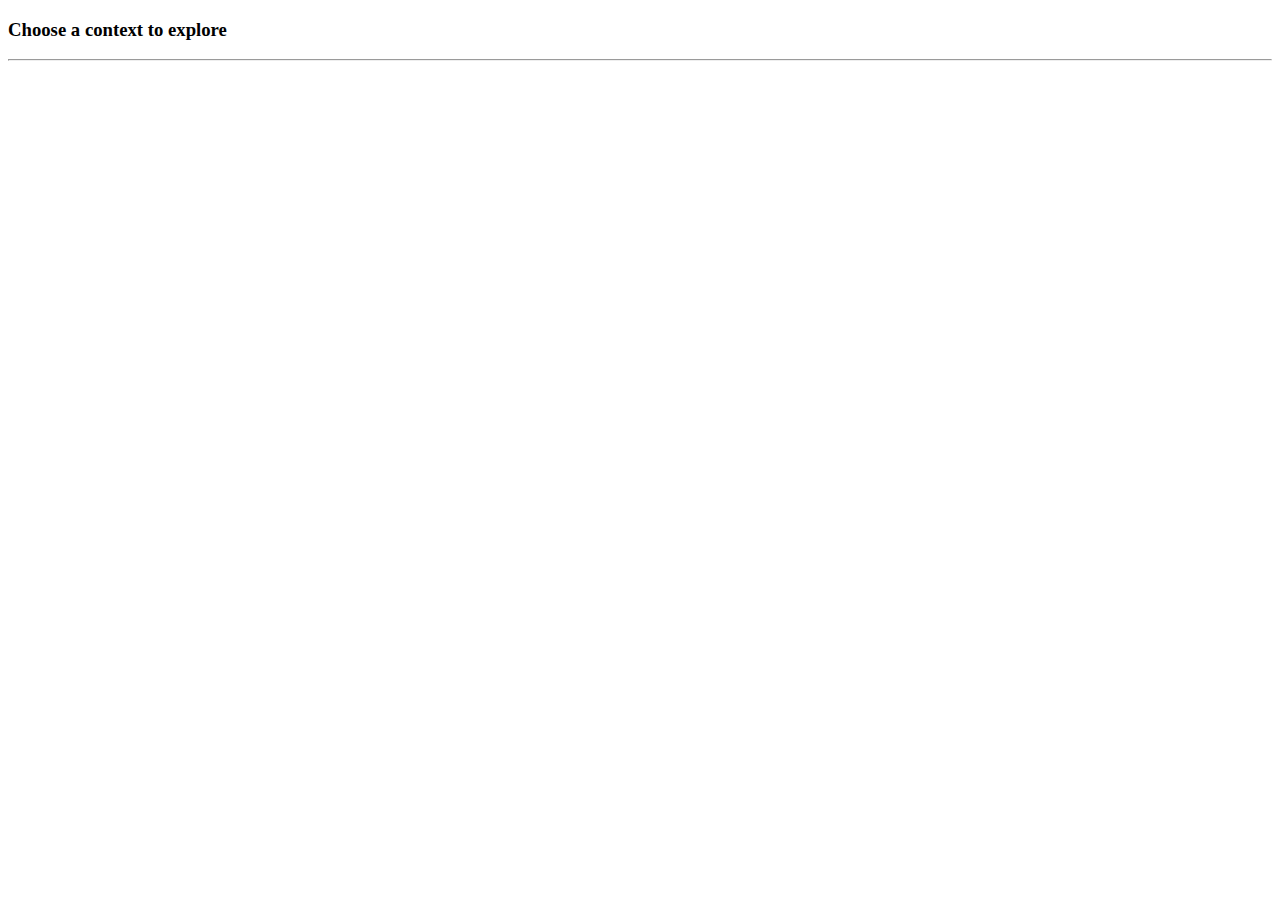
<file: src/main/resources/templates/index.html>
<!DOCTYPE html>
<html lang="en" xmlns:th="http://www.thymeleaf.org">
<head>
    <div th:replace="fragments/imports :: imports"></div>
    <div th:replace="fragments/imports :: style-custom"></div>

    <meta http-equiv="Content-Type" content="text/html; charset=UTF-8"/>
    <title>Index</title>
</head>
<body>

    <div class="text-center">
        <h3>Choose a context to explore</h3>
    </div>
    <hr />
    <div class="text-center" th:each="contextId : ${contextIds}" >
        <a th:text="${contextId}" th:href="'/microbrew/dayView/' + ${contextId}"></a>
        <br />
    </div>

</body>
<footer>
    <div th:replace="fragments/footer :: footer"></div>
</footer>
</html>
</file>
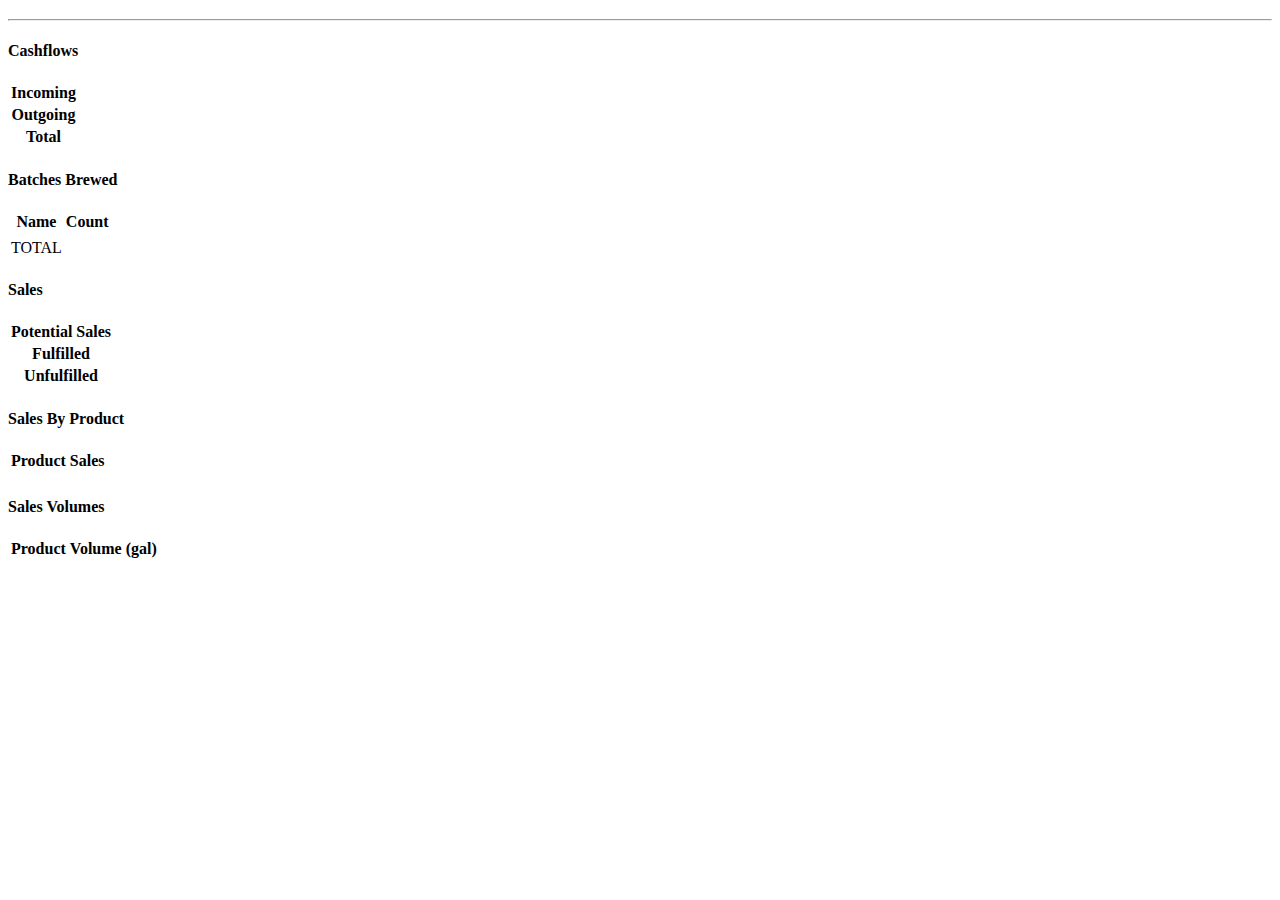
<file: src/main/resources/templates/contextSummary.html>
<!DOCTYPE html>
<html lang="en" xmlns:th="http://www.thymeleaf.org">
<head>
    <div th:replace="fragments/imports :: imports"></div>
    <div th:replace="fragments/imports :: style-custom"></div>

    <link rel="stylesheet" href="https://maxcdn.bootstrapcdn.com/font-awesome/4.6.1/css/font-awesome.min.css" />

    <meta http-equiv="Content-Type" content="text/html; charset=UTF-8"/>
    <title th:text="'Summary for: ' + ${contextId}"></title>
</head>
<body class="container-fluid">

    <div th:replace="fragments/nav :: nav-header"></div>

    <div class="row">
        <div class="col-xs-12 text-center">
            <h3 th:text="'Summary for context ' + ${contextId}"></h3>
            <p th:text="'Start Date: ' + ${contextSummary.startDate}"></p>
            <p th:text="'  End Date: ' + ${contextSummary.endDate}"></p>
            <p th:text="'Number of days in period: ' + ${contextSummary.numberOfDays}"></p>
        </div>
    </div>

    <hr />

    <div class="row">
        <div class="col-xs-4 text-center">
            <h4>Cashflows</h4>
            <table class="table table-responsive rounded-bg gray-bg">
                <tbody>
                    <tr class="blue-text">
                        <th>Incoming</th>
                        <td th:text="'$' + ${contextSummary.cashIn}"></td>
                    </tr>
                    <tr class="red-text">
                        <th>Outgoing</th>
                        <td th:text="'$' + ${contextSummary.cashOut}"></td>
                    </tr>
                    <tr th:classappend="${contextSummary.totalCashflow} &lt; 0 ? red-text : blue-text">
                        <th>Total</th>
                        <td th:text="'$' + ${contextSummary.totalCashflow}"></td>
                    </tr>
                </tbody>
            </table>
        </div>
        <div class="col-xs-4 text-center">
            <h4>Batches Brewed</h4>
            <table class="table rounded-bg gray-bg">
                <thead>
                    <tr>
                        <th>Name</th>
                        <th>Count</th>
                    </tr>
                </thead>
                    <tbody>
                    <tr th:each="entry: ${contextSummary.batches}">
                        <td th:text="${entry.key}"></td>
                        <td th:text="${entry.value}"></td>
                    </tr>
                    <tr>
                        <td>TOTAL</td>
                        <td th:text="${contextSummary.numberOfBatches}"></td>
                    </tr>
                </tbody>
            </table>
        </div>
        <div class="col-xs-4 text-center">
            <h4>Sales</h4>
            <table class="table table-responsive rounded-bg gray-bg">
                <tbody>
                <tr class="blue-text">
                    <th>Potential Sales</th>
                    <td th:text="${contextSummary.potentialSales}"></td>
                </tr>
                <tr class="blue-text">
                    <th>Fulfilled</th>
                    <td th:text="${contextSummary.fulfilledSales}"></td>
                </tr>
                <tr class="red-text">
                    <th>Unfulfilled</th>
                    <td th:text="${contextSummary.unfulfilledSales}"></td>
                </tr>
                </tbody>
            </table>
            <h4>Sales By Product</h4>
            <table class="table rounded-bg gray-bg">
                <thead>
                <tr>
                    <th>Product</th>
                    <th>Sales</th>
                </tr>
                </thead>
                <tbody>
                    <tr th:each="entry: ${contextSummary.salesByProduct}">
                        <td th:text="${entry.key}"></td>
                        <td th:text="${entry.value}"></td>
                    </tr>
                </tbody>
            </table>
            <h4>Sales Volumes</h4>
            <table class="table rounded-bg gray-bg">
                <thead>
                <tr>
                    <th>Product</th>
                    <th>Volume (gal)</th>
                </tr>
                </thead>
                <tbody>
                <tr th:each="entry: ${contextSummary.volumeByProduct}">
                    <td th:text="${entry.key}"></td>
                    <td th:text="${entry.value}"></td>
                </tr>
                </tbody>
            </table>
        </div>
    </div>

</body>
<footer>
    <div th:replace="fragments/footer :: footer"></div>
</footer>
</html>
</file>
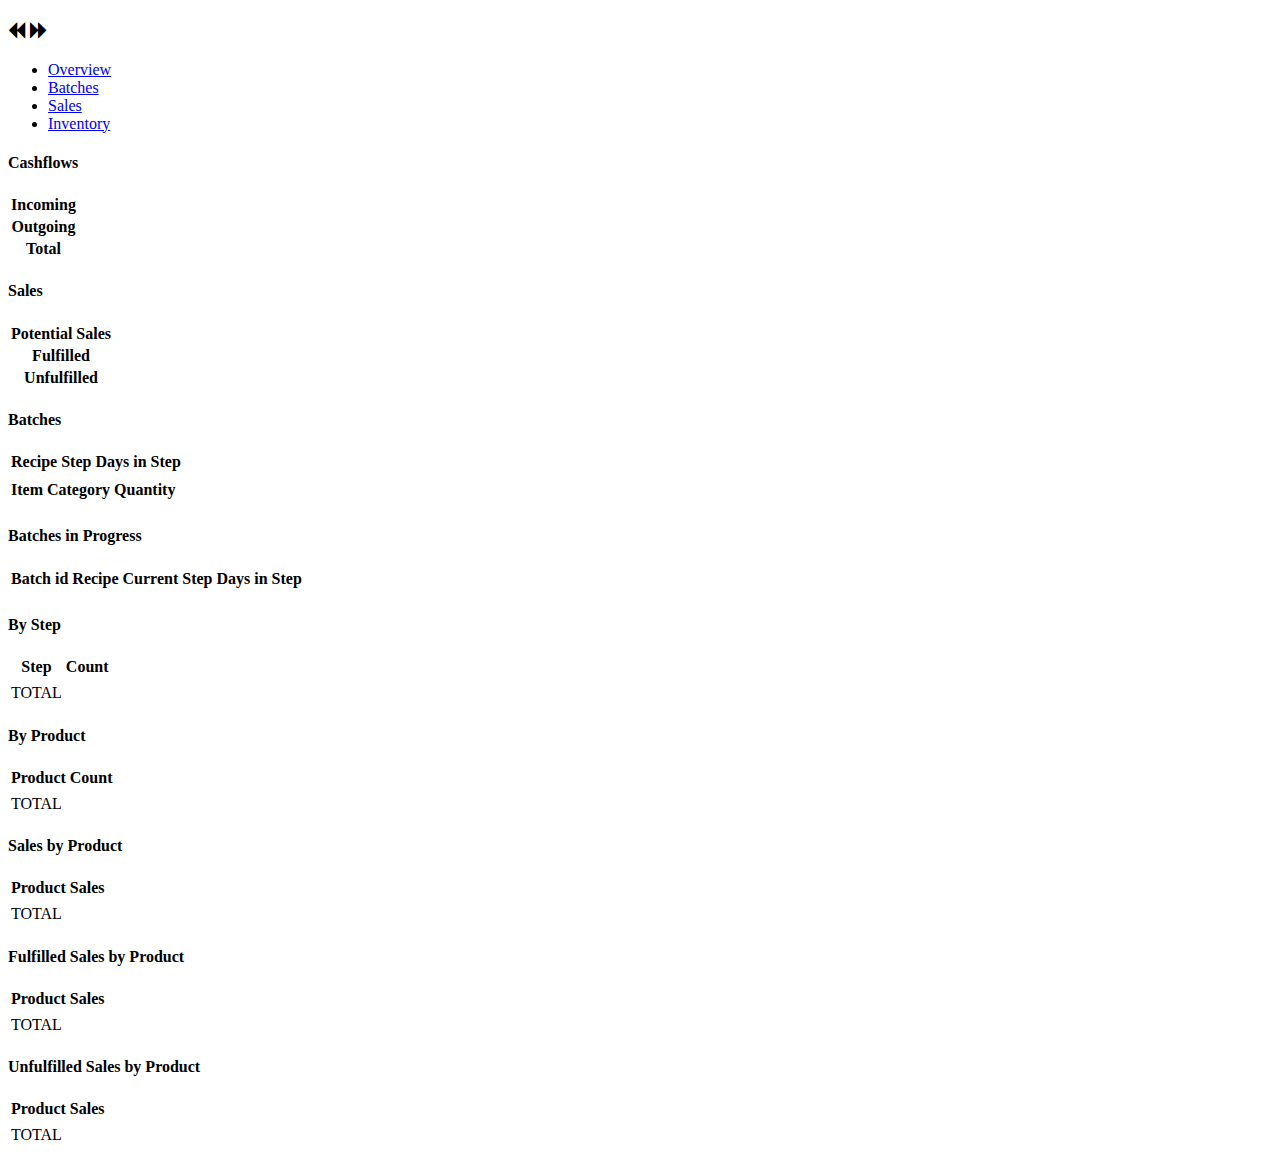
<file: src/main/resources/templates/dayView.html>
<!DOCTYPE html>
<html lang="en" xmlns:th="http://www.thymeleaf.org">
<head>
    <div th:replace="fragments/imports :: imports"></div>
    <div th:replace="fragments/imports :: style-custom"></div>

    <link rel="stylesheet" href="https://maxcdn.bootstrapcdn.com/font-awesome/4.6.1/css/font-awesome.min.css" />

    <meta http-equiv="Content-Type" content="text/html; charset=UTF-8"/>
    <title th:text="'Overview for date ' + ${currentDate}"></title>
</head>
<body>
    <div class="container-fluid">

        <div th:replace="fragments/nav :: nav-header"></div>

        <div class="row">
            <div class="col-xs-12">
                <div class="page-header">
                    <h2 class="text-center" th:text="'Context: ' + ${contextId}"></h2>
                    <div class="row">
                        <div class="col-xs-12 text-center">
                            <h3>
                                <a th:class="${hidePreviousArrow} ? hidden" th:href="@{'/dayView/' + ${contextId} + '/' + ${previousDate}}"><i class="fa fa-backward" aria-hidden="true"></i></a>
                                <span th:text="'Date: ' + ${currentDate}"></span>
                                <a th:class="${hideNextArrow} ? hidden" th:href="@{'/dayView/' + ${contextId} + '/' + ${nextDate}}"><i class="fa fa-forward" aria-hidden="true"></i></a>
                            </h3>
                            <a th:text="Summary" th:href="'/microbrew/' + ${contextId} + '/summary'"></a>
                        </div>
                    </div>
                </div>
            </div>
        </div>
        <div class="row">
            <div class="col-xs-12">
                <ul class="nav nav-tabs" data-tabs="tabs">
                    <li class="active"><a data-toggle="tab" href="#overview">Overview</a></li>
                    <li class=""><a data-toggle="tab" href="#batches">Batches</a></li>
                    <li class=""><a data-toggle="tab" href="#sales">Sales</a></li>
                    <li class=""><a data-toggle="tab" href="#inventory">Inventory</a></li>
                </ul>
                <div class="tab-content">
                    <div id="overview" class="tab-pane active">
                        <div class="row text-center">
                            <div class="col-xs-3">
                                <h4>Cashflows</h4>
                                <table class="table table-responsive rounded-bg gray-bg">
                                    <tbody>
                                    <tr class="blue-text">
                                        <th>Incoming</th>
                                        <td th:text="'$' + ${viewContext.positiveCashflow}"></td>
                                    </tr>
                                    <tr class="red-text">
                                        <th>Outgoing</th>
                                        <td th:text="'$' + ${viewContext.negativeCashflow}"></td>
                                    </tr>
                                    <tr th:classappend="${viewContext.profit} &lt; 0 ? red-text : blue-text">
                                        <th>Total</th>
                                        <td th:text="'$' + ${viewContext.profit}"></td>
                                    </tr>
                                    </tbody>
                                </table>
                            </div>
                            <div class="col-xs-3">
                                <h4>Sales</h4>
                                <table class="table table-responsive rounded-bg gray-bg">
                                    <tbody>
                                    <tr class="blue-text">
                                        <th>Potential Sales</th>
                                        <td th:text="${viewContext.totalSales}"></td>
                                    </tr>
                                    <tr class="blue-text">
                                        <th>Fulfilled</th>
                                        <td th:text="${viewContext.totalFulfilledSales}"></td>
                                    </tr>
                                    <tr class="red-text">
                                        <th>Unfulfilled</th>
                                        <td th:text="${viewContext.totalUnfulfilledSales}"></td>
                                    </tr>
                                    </tbody>
                                </table>
                            </div>
                            <div class="col-xs-6">
                                <h4>Batches</h4>
                                <table class="table rounded-bg gray-bg">
                                    <thead>
                                    <tr>
                                        <th>Recipe</th>
                                        <th>Step</th>
                                        <th>Days in Step</th>
                                    </tr>
                                    </thead>
                                    <tbody>
                                    <tr th:each="batch : ${viewContext.context.batches}">
                                        <td th:text="${batch.recipe.name}"></td>
                                        <td th:text="${batch.currentStep}"></td>
                                        <td th:text="${batch.daysInStep}"></td>
                                    </tr>
                                    </tbody>
                                </table>
                            </div>
                        </div>
                    </div>
                    <div id="inventory" class="tab-pane">
                        <table class="table rounded-bg gray-bg">
                            <thead>
                                <tr>
                                    <th>Item</th>
                                    <th>Category</th>
                                    <th>Quantity</th>
                                </tr>
                            </thead>
                            <tbody>
                                <tr th:each="inventoryItem : ${viewContext.context.inventory}">
                                    <td th:text="${inventoryItem.name}"></td>
                                    <td th:text="${inventoryItem.category}"></td>
                                    <td th:text="${inventoryItem.quantity}"></td>
                                </tr>
                            </tbody>
                        </table>
                    </div>
                    <div id="batches" class="tab-pane">
                        <div class="row text-center">
                            <div class="col-xs-6">
                                <h4>Batches in Progress</h4>
                                <table class="table rounded-bg gray-bg">
                                    <thead>
                                        <tr>
                                            <th>Batch id</th>
                                            <th>Recipe</th>
                                            <th>Current Step</th>
                                            <th>Days in Step</th>
                                        </tr>
                                    </thead>
                                    <tbody>
                                        <tr th:each="batch : ${viewContext.context.batches}">
                                            <td th:text="${batch.batchId}"></td>
                                            <td th:text="${batch.recipe.name}"></td>
                                            <td th:text="${batch.currentStep}"></td>
                                            <td th:text="${batch.daysInStep}"></td>
                                        </tr>
                                    </tbody>
                                </table>
                            </div>
                            <div class="col-xs-3">
                                <h4>By Step</h4>
                                <table class="table rounded-bg gray-bg">
                                    <thead>
                                        <tr>
                                            <th>Step</th>
                                            <th>Count</th>
                                        </tr>
                                    </thead>
                                    <tbody>
                                        <tr th:each="productEntry: ${viewContext.batchesByStep}">
                                            <td th:text="${productEntry.key}"></td>
                                            <td th:text="${productEntry.value}"></td>
                                        </tr>
                                        <tr>
                                            <td>TOTAL</td>
                                            <td th:text="${viewContext.totalBatches}"></td>
                                        </tr>
                                    </tbody>
                                </table>
                            </div>
                            <div class="col-xs-3">
                                <h4>By Product</h4>
                                <table class="table rounded-bg gray-bg">
                                    <thead>
                                    <tr>
                                        <th>Product</th>
                                        <th>Count</th>
                                    </tr>
                                    </thead>
                                    <tbody>
                                    <tr th:each="productEntry: ${viewContext.batchesByProduct}">
                                        <td th:text="${productEntry.key}"></td>
                                        <td th:text="${productEntry.value}"></td>
                                    </tr>
                                    <tr>
                                        <td>TOTAL</td>
                                        <td th:text="${viewContext.totalBatches}"></td>
                                    </tr>
                                    </tbody>
                                </table>
                            </div>
                        </div>
                    </div>
                    <div id="sales" class="tab-pane">
                        <div class="row text-center">
                            <div class="col-xs-4">
                                <h4>Sales by Product</h4>
                                <table class="table rounded-bg gray-bg">
                                    <thead>
                                        <tr>
                                            <th>Product</th>
                                            <th>Sales</th>
                                        </tr>
                                    </thead>
                                    <tbody>
                                        <tr th:each="saleEntry: ${viewContext.salesByProduct}">
                                            <td th:text="${saleEntry.key}"></td>
                                            <td th:text="${saleEntry.value}"></td>
                                        </tr>
                                        <tr>
                                            <td>TOTAL</td>
                                            <td th:text="${viewContext.totalSales}"></td>
                                        </tr>
                                    </tbody>
                                </table>
                            </div>
                            <div class="col-xs-4">
                                <h4>Fulfilled Sales by Product</h4>
                                <table class="table rounded-bg gray-bg">
                                    <thead>
                                        <tr>
                                            <th>Product</th>
                                            <th>Sales</th>
                                        </tr>
                                    </thead>
                                    <tbody>
                                        <tr th:each="saleEntry: ${viewContext.fulfilledSalesByProduct}">
                                            <td th:text="${saleEntry.key}"></td>
                                            <td th:text="${saleEntry.value}"></td>
                                        </tr>
                                        <tr>
                                            <td>TOTAL</td>
                                            <td th:text="${viewContext.totalFulfilledSales}"></td>
                                        </tr>
                                    </tbody>
                                </table>
                            </div>
                            <div class="col-xs-4">
                                <h4>Unfulfilled Sales by Product</h4>
                                <table class="table rounded-bg gray-bg">
                                    <thead>
                                        <tr>
                                            <th>Product</th>
                                            <th>Sales</th>
                                        </tr>
                                    </thead>
                                    <tbody>
                                        <tr th:each="saleEntry: ${viewContext.unfulfilledSalesByProduct}">
                                            <td th:text="${saleEntry.key}"></td>
                                            <td th:text="${saleEntry.value}"></td>
                                        </tr>
                                        <tr>
                                            <td>TOTAL</td>
                                            <td th:text="${viewContext.totalUnfulfilledSales}"></td>
                                        </tr>
                                    </tbody>
                                </table>
                            </div>
                        </div>
                    </div>
                </div>
            </div>
        </div>
    </div>
</body>
<footer>
    <div th:replace="fragments/footer :: footer"></div>
</footer>
</html>
</file>
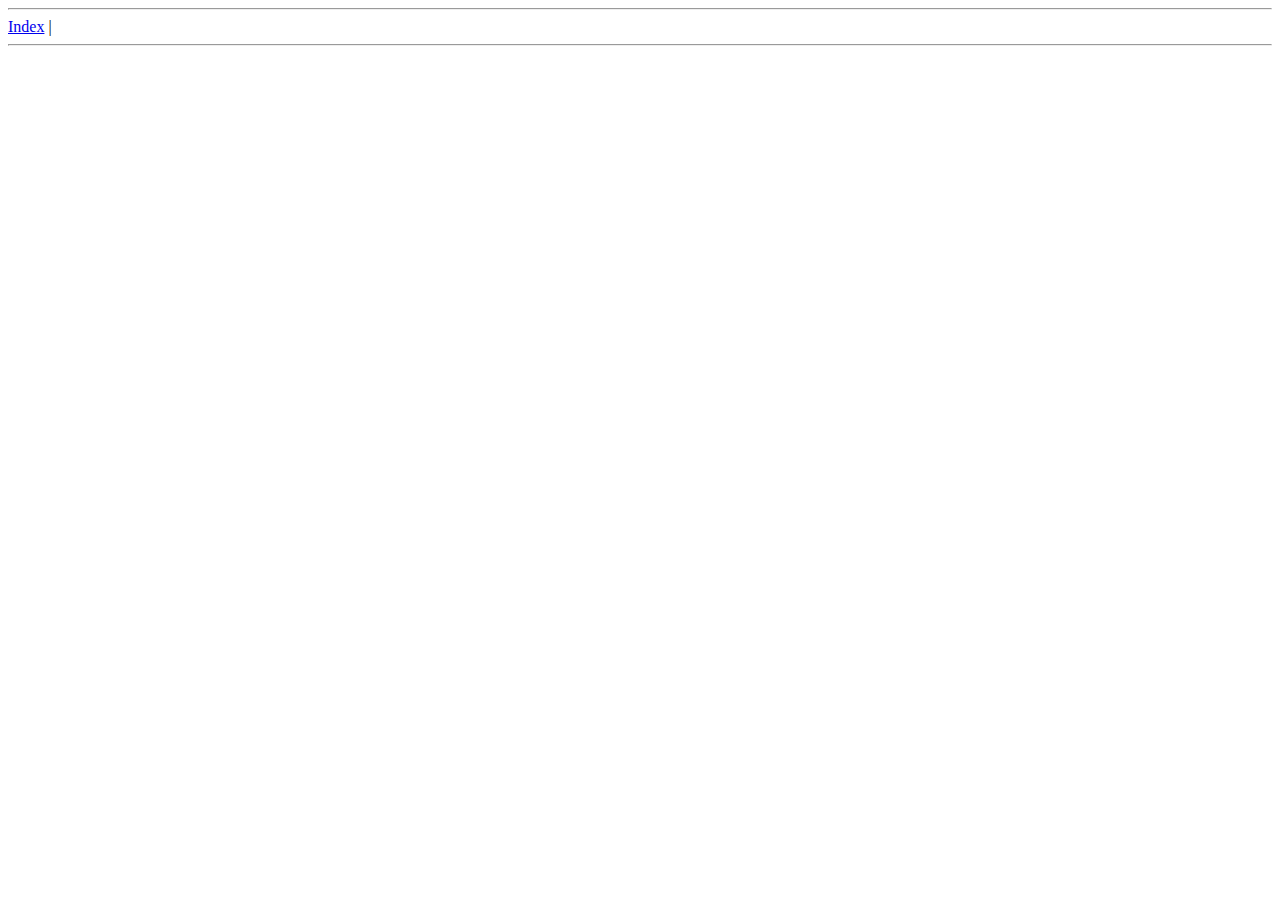
<file: src/main/resources/templates/fragments/footer.html>
<!DOCTYPE html>
<html xmlns:th="http://www.thymeleaf.org">
<head>
    <meta http-equiv="Content-Type" content="text/html; charset=UTF-8"/>
</head>
<body>

<div class="text-center" th:fragment="footer">
    <hr/>
    <a href="/index" th:href="@{${T(com.tfr.microbrew.config.Routes).INDEX}}">Index</a>
    |
    <hr/>
</div>

</body>
</html>
</file>
